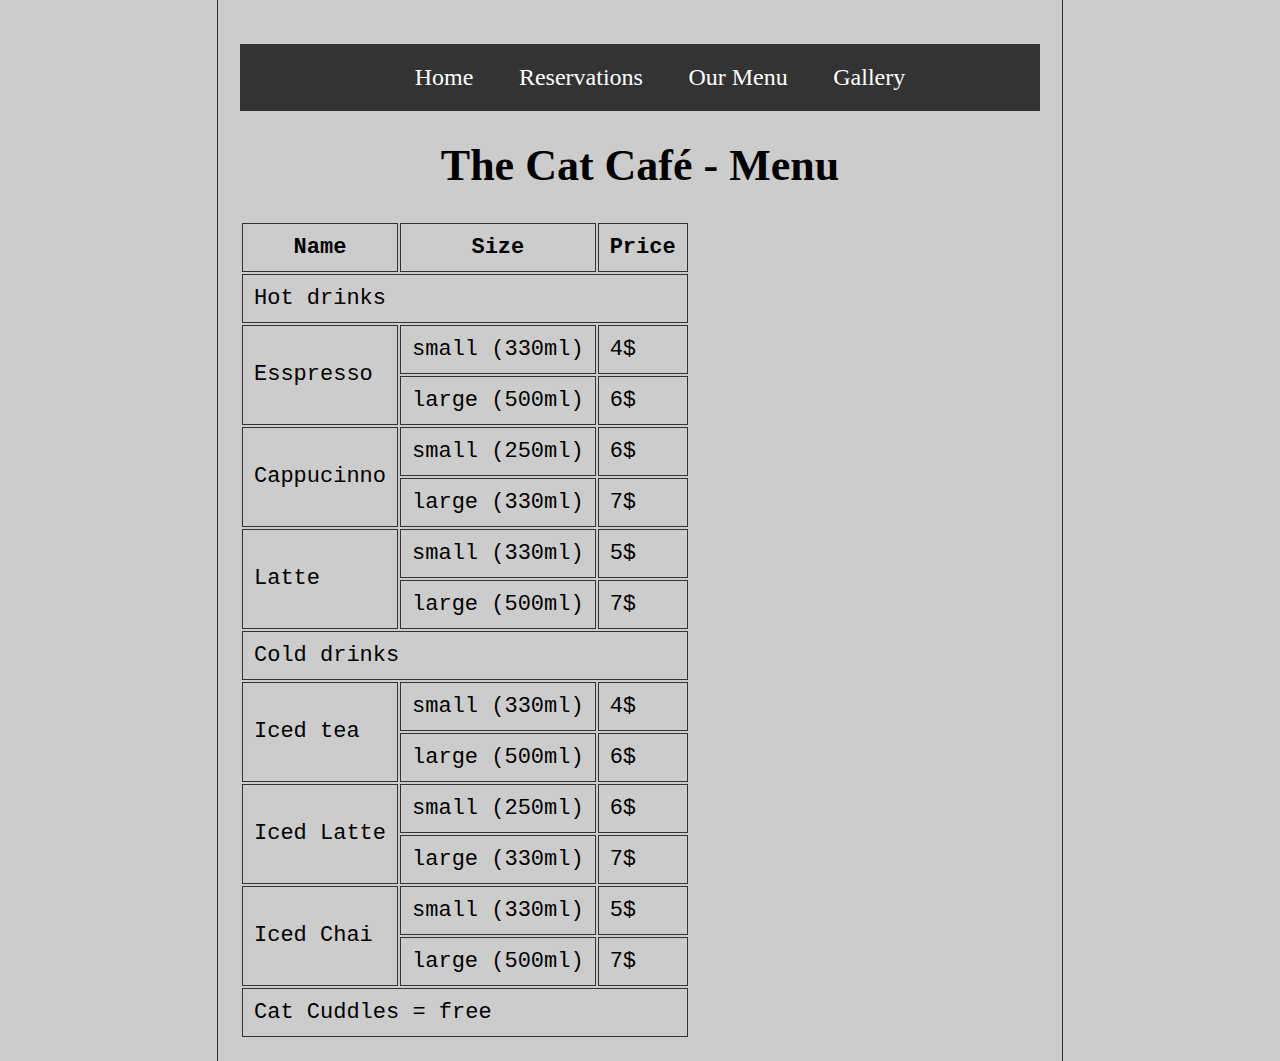
<file: menu.html>
<!DOCTYPE html>
<html lang="en">
<head>
    <meta charset="UTF-8">
    <title>Menu: The Cat Café</title>
    <meta name="author" content="Diana Ivancheva">
    <meta name="description" content="A menu for The Cat Café">
    <link rel="stylesheet" type="text/css" href="cat-cafe.css">
    <link rel="icon" href="icons8-cat-in-a-box-48.png">
</head>
<body>
    <header>

        <nav>
            <ul>
                <li text-decoration: underline;><a href="index.html">Home</a></li>
                <li><a href="reservations.html">Reservations</a></li>
                <li><a href="menu.html">Our Menu</a></li>
                <li><a href="">Gallery</a></li>
            </ul>
        </nav>
        <h1>The Cat Café - Menu</h1>
    </header>
    <main>
        <table>
            <thead>
                <tr>
                    <th>Name</th>
                    <th>Size</th>
                    <th>Price</th>
                </tr>
            </thead>
            <tbody>
                <tr>
                    <td colspan="3">Hot drinks</td>
                </tr>
                <tr>
                    <td rowspan="2">Esspresso</td>
                    <td>small (330ml)</td>
                    <td>4$</td>
                </tr>
                <tr>
                    <td>large (500ml)</td>
                    <td>6$</td>
                </tr>
                <tr>
                    <td rowspan="2">Cappucinno</td>
                    <td>small (250ml)</td>
                    <td>6$</td>
                </tr>
                <tr>
                    <td>large (330ml)</td>
                    <td>7$</td>
                </tr>
                <tr>
                    <td rowspan="2">Latte</td>
                    <td>small (330ml)</td>
                    <td>5$</td>
                </tr>
                <tr>
                    <td>large (500ml)</td>
                    <td>7$</td>
                </tr>
                <tr>
                    <td colspan="3">Cold drinks</td>
                </tr>
                <tr>
                    <td rowspan="2">Iced tea</td>
                    <td>small (330ml)</td>
                    <td>4$</td>
                </tr>
                <tr>
                    <td>large (500ml)</td>
                    <td>6$</td>
                </tr>
                <tr>
                    <td rowspan="2">Iced Latte</td>
                    <td>small (250ml)</td>
                    <td>6$</td>
                </tr>
                <tr>
                    <td>large (330ml)</td>
                    <td>7$</td>
                </tr>
                <tr>
                    <td rowspan="2">Iced Chai</td>
                    <td>small (330ml)</td>
                    <td>5$</td>
                </tr>
                <tr>
                    <td>large (500ml)</td>
                    <td>7$</td>
                </tr>
            </tbody>
            <tfoot>
                <tr>
                    <td colspan="4">Cat Cuddles = free</td>
                </tr>
            </tfoot>
        </table>
    </main>
        
    
</body>
</file>
<file: cat-cafe.css>
html {
    font-size: 22px;
}
h1 {
    text-align: center;
}
nav {
    text-align: center;
    background-color: #333;
    
}
ul {
    list-style: none;
}
ul li {
    display: inline-block;
    padding: 20px;
    font-size: 24px;

}
li a {
    color: white;
    text-decoration: none;
}
body {
    min-height: 100vh;
    max-width: 800px;
    margin: 0 auto;
    padding: 1rem;
    border-left: 1px solid #333;
    border-right: 1px solid #333;
    background: #CCCCCC;
}
 
figure {
    text-align: center;
}
th, td, caption {
    border: 1px solid #333;
    font-family: 'Courier New', Courier, monospace;
    border-collapse: separate;
    padding: 0.5rem;
}

footer {
    background-color: #333;
    color: white;
    text-align: center;
}

button.reserve-button {
    color: white;
    background: #333;
    padding: 6px 8px;
    border-radius: 8px;
    border: 1px solid white
}

button:hover {
    cursor: pointer;
    color: #333;
    background-color: white;
    border: 1px solid #333;
}
</file>
